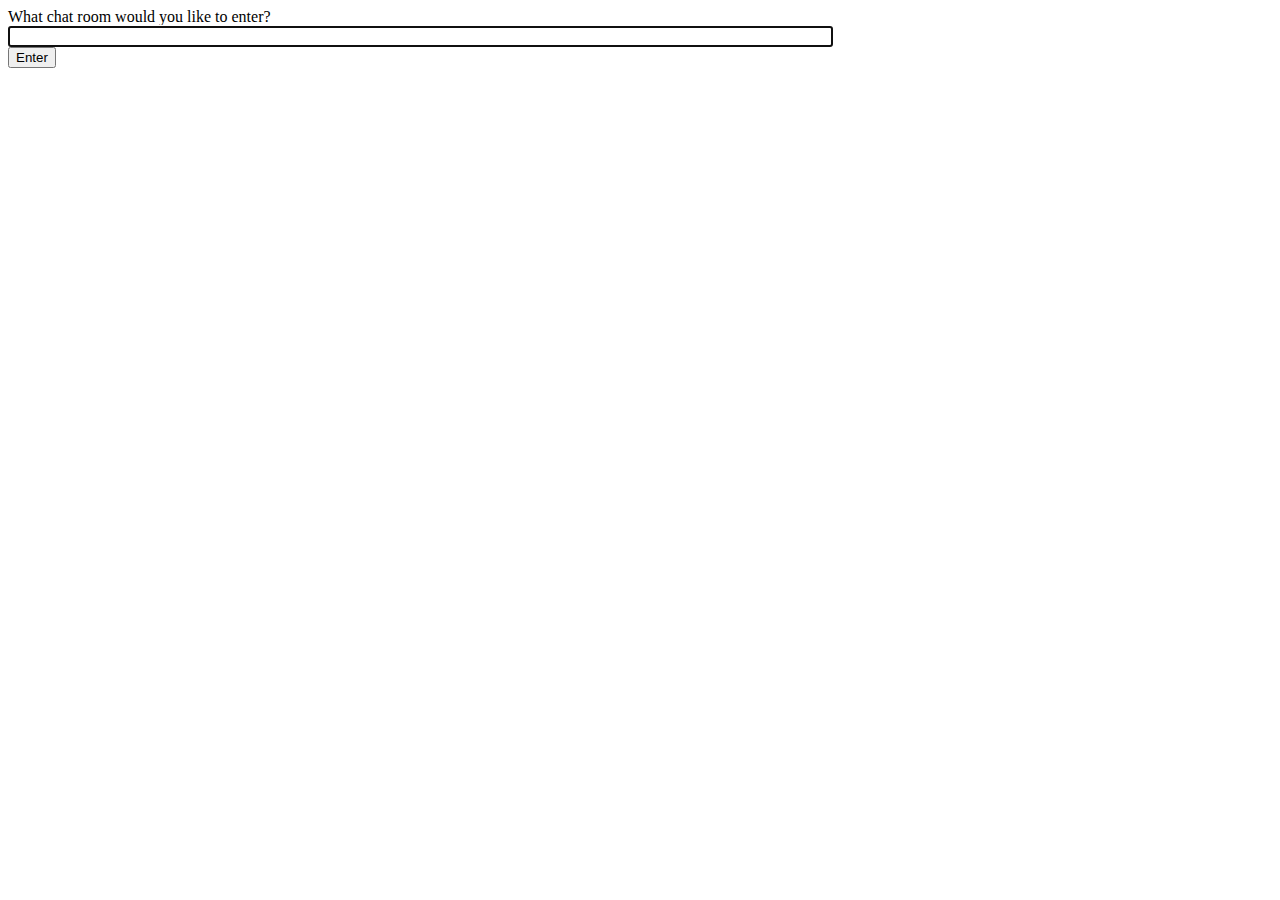
<file: templates/chat.html>
<!-- chat/templates/chat/index.html -->
</body>
<!DOCTYPE html>
<html>

<head>
    <meta charset="utf-8" />
    <title>Chat Rooms</title>
</head>

<body>
    What chat room would you like to enter?<br />
    <input id="room-name-input" type="text" size="100" /><br />
    <input id="room-name-submit" type="button" value="Enter" />
    <script>
        document.querySelector('#room-name-input').focus();
        document.querySelector('#room-name-input').onkeyup = function (e) {
            if (e.keyCode === 13) { // enter, return
                document.querySelector('#room-name-submit').click();
            }
        };
        document.querySelector('#room-name-submit').onclick = function (e) {
            var roomName = document.querySelector('#room-name-input').value;
            window.location.pathname = '/chat/' + roomName + '/';
        };
    </script>
</body>

</html>
</file>
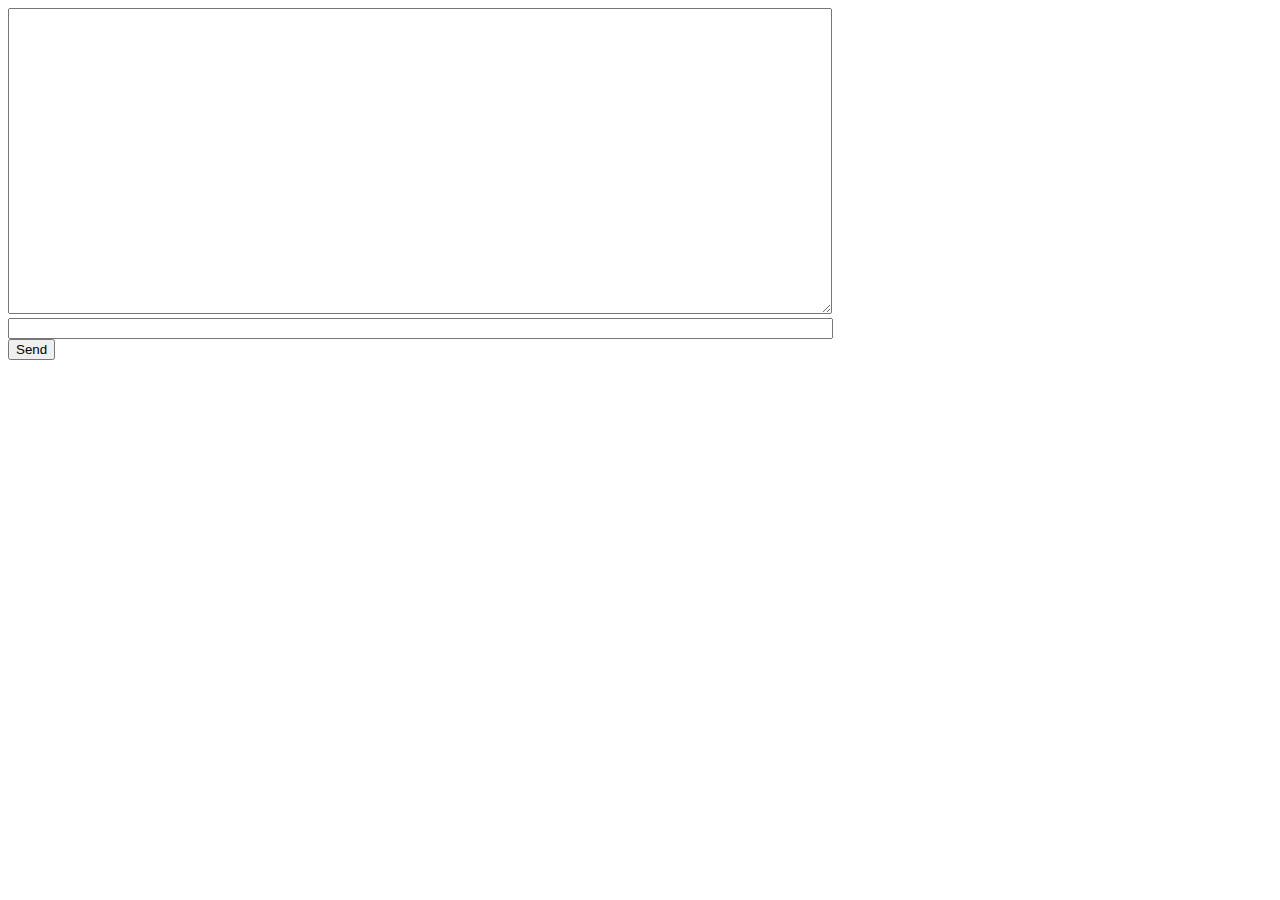
<file: templates/room.html>
<!-- chat/templates/chat/room.html -->
<!DOCTYPE html>
<html>

<head>
    <meta charset="utf-8" />
    <title>Chat Room</title>
</head>

<body>
    <textarea id="chat-log" cols="100" rows="20"></textarea><br />
    <input id="chat-message-input" type="text" size="100" /><br />
    <input id="chat-message-submit" type="button" value="Send" />
</body>
<script>
    var roomName = {{ room_name_json }};
    var chatSocket = new WebSocket(
        'ws://' + window.location.host +
        '/ws/chat/' + roomName + '/');
    chatSocket.onmessage = function (e) {
        var data = JSON.parse(e.data);
        var message = data['message'];
        document.querySelector('#chat-log').value += (message + '\n');
    };
    chatSocket.onclose = function (e) {
        console.error('Chat socket closed unexpectedly');
    };
    document.querySelector('#chat-message-input').focus();
    document.querySelector('#chat-message-input').onkeyup = function (e) {
        if (e.keyCode === 13) { // enter, return
            document.querySelector('#chat-message-submit').click();
        }
    };
    document.querySelector('#chat-message-submit').onclick = function (e) {
        var messageInputDom = document.querySelector('#chat-message-input');
        var message = messageInputDom.value;
        chatSocket.send(JSON.stringify({
            'message': message
        }));
        messageInputDom.value = '';
    };
</script>

</html>
</file>
